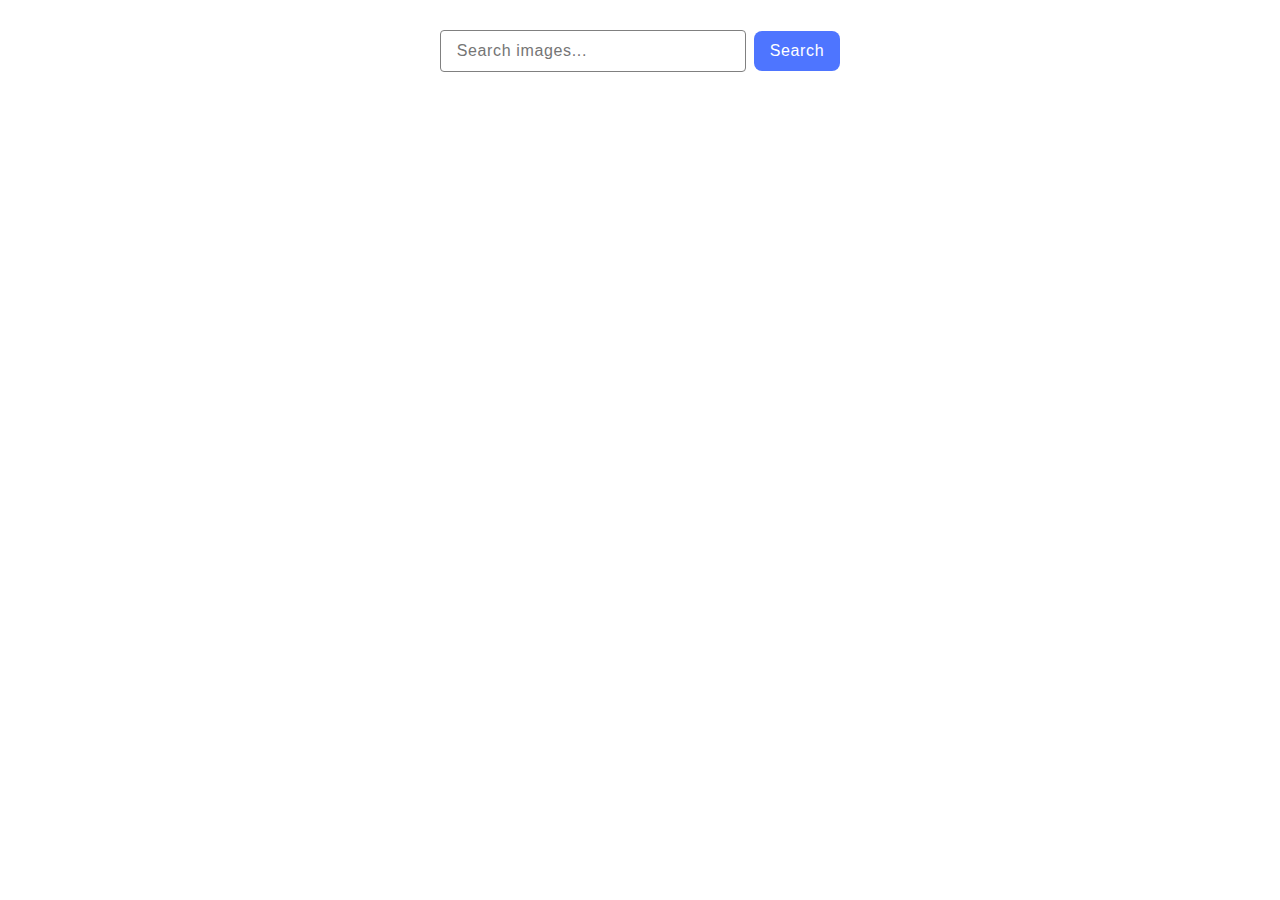
<file: src/index.html>
<!DOCTYPE html>
<html lang="en">
  <head>
    <meta charset="UTF-8" />
    <link rel="icon" type="image/svg+xml" href="/favicon.svg" />
    <meta name="viewport" content="width=device-width, initial-scale=1.0" />
    <title>Homework-11</title>
    <link rel="stylesheet" href="./css/styles.css" />
  </head>
  <body>
    <form class="form">
      <input
        type="text"
        name="query"
        autocomplete="off"
        placeholder="Search images..."
      />
      <button type="submit">Search</button>
    </form>
    <span class="loader is-hidden"></span>
    <ul class="images-container"></ul>
    <script type="module" src="./main.js"></script>
  </body>
</html>
</file>
<file: src/css/styles.css>
/**
  |============================
  | include css partials with
  | default @import url()
  |============================
*/

:root {
  font-family: Inter, Avenir, Helvetica, Arial, sans-serif;
  font-size: 16px;
  line-height: 24px;
  font-weight: 400;

  color: #242424;
  background-color: rgba(255, 255, 255, 0.87);

  font-synthesis: none;
  text-rendering: optimizeLegibility;
  -webkit-font-smoothing: antialiased;
  -moz-osx-font-smoothing: grayscale;
  -webkit-text-size-adjust: 100%;
}
ul {
  margin-top: 0;
  margin-bottom: 0;
  padding-left: 0;
  list-style: none;
}

li {
  list-style: none;
}

img {
  display: block;
  max-width: 100%;
}

/* ----- Form and input styles ------ */
.form {
  display: flex;
  justify-content: center;
  align-items: center;
  margin-top: 30px;
  margin-bottom: 25px;
}
input[name='query'] {
  border: 1px solid #808080;
  border-radius: 4px;
  width: 272px;
  padding: 8px 16px;
  margin-right: 8px;
  font-weight: 400;
  font-size: 16px;
  line-height: 150%;
  letter-spacing: 0.04em;
  color: #2e2f42;
}
input[name='query']:hover {
  border-color: #000;
}
input[name='query']:focus {
  outline: #4e75ff;
  border-color: #4e75ff;
}
input[name='query']:placeholder-shown {
  font-weight: 400;
  font-size: 16px;
  line-height: 150%;
  letter-spacing: 0.04em;
  color: #808080;
}
.form button {
  border-radius: 8px;
  padding: 8px 16px;
  background: #4e75ff;
  font-weight: 500;
  font-size: 16px;
  line-height: 150%;
  letter-spacing: 0.04em;
  color: #fff;
  border-style: none;
}
.form button:hover,
.form button:focus {
  background: #6c8cff;
}
/* ----- Gallery images styles ------ */
.images-container {
  display: flex;
  flex-wrap: wrap;
  justify-content: center;
  gap: 24px 24px;
  margin: 0 auto;
}
.gallery-link {
  cursor: zoom-in;
}
.gallery-item {
  border: 1px solid #2e2f42;
  background-color: #fff;
  width: calc((100% - 48px) / 4);
}
.gallery-image {
  object-fit: cover;
  width: 100%;
  height: 80%;
}

.img-details-box {
  display: flex;
  flex-direction: row;
  width: auto;
  text-align: center;
  justify-content: space-between;
  padding: 10px;
}
.detail-item {
  display: flex;
  flex-direction: column;
  justify-content: space-between;
  font-weight: 400;
  font-size: 12px;
  line-height: 200%;
  letter-spacing: 0.04em;
  color: #2e2f42;
}
.detail-title {
  font-weight: 600;
  font-size: 12px;
  line-height: 133%;
  letter-spacing: 0.04em;
  color: #2e2f42;
}
/* ----- Loader styles ----- */
.loader {
  width: 48px;
  height: 48px;
  border: 3px dotted #6c4bf1;
  border-style: solid solid dotted dotted;
  border-radius: 50%;
  display: block;
  margin-left: auto;
  margin-right: auto;
  position: relative;
  box-sizing: border-box;
  animation: rotation 2s linear infinite;
}
.loader::after {
  content: '';
  box-sizing: border-box;
  position: absolute;
  left: 0;
  right: 0;
  top: 0;
  bottom: 0;
  margin: auto;
  border: 3px dotted #d7409d;
  border-style: solid solid dotted;
  width: 24px;
  height: 24px;
  border-radius: 50%;
  animation: rotationBack 1s linear infinite;
  transform-origin: center center;
}
.is-hidden {
  display: none;
}
@keyframes rotation {
  0% {
    transform: rotate(0deg);
  }
  100% {
    transform: rotate(360deg);
  }
}
@keyframes rotationBack {
  0% {
    transform: rotate(0deg);
  }
  100% {
    transform: rotate(-360deg);
  }
}
</file>
